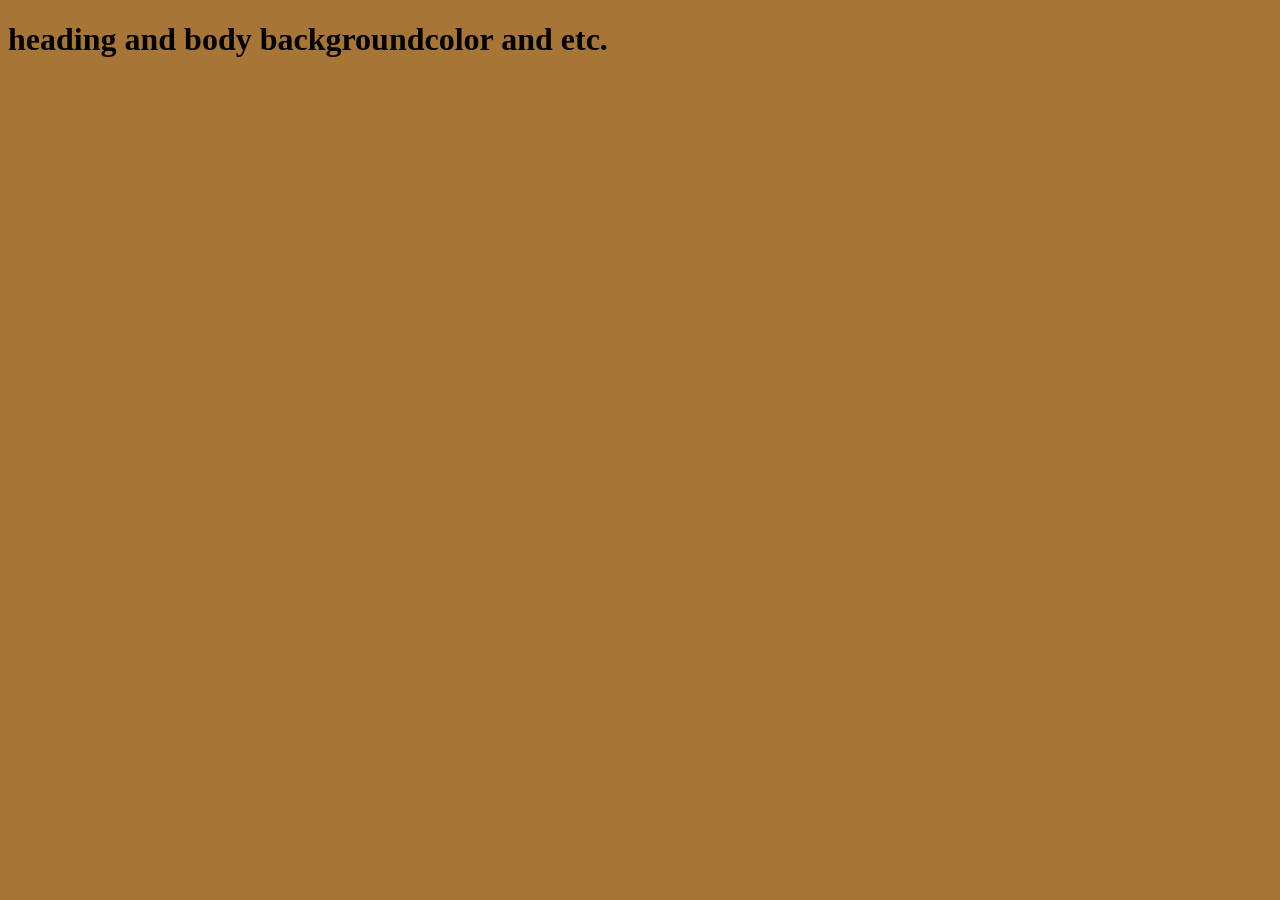
<file: video 3/index.html>
<!DOCTYPE html>
<html lang="en">
<head>
    <meta charset="UTF-8">
    <meta name="viewport" content="width=device-width, initial-scale=1.0">
    <link rel="stylesheet" href="style1.css">
    <title>title of the page</title>
</head>
<body>
    <h1 >heading and body backgroundcolor and etc.</h1>
</body>
</html>
</file>
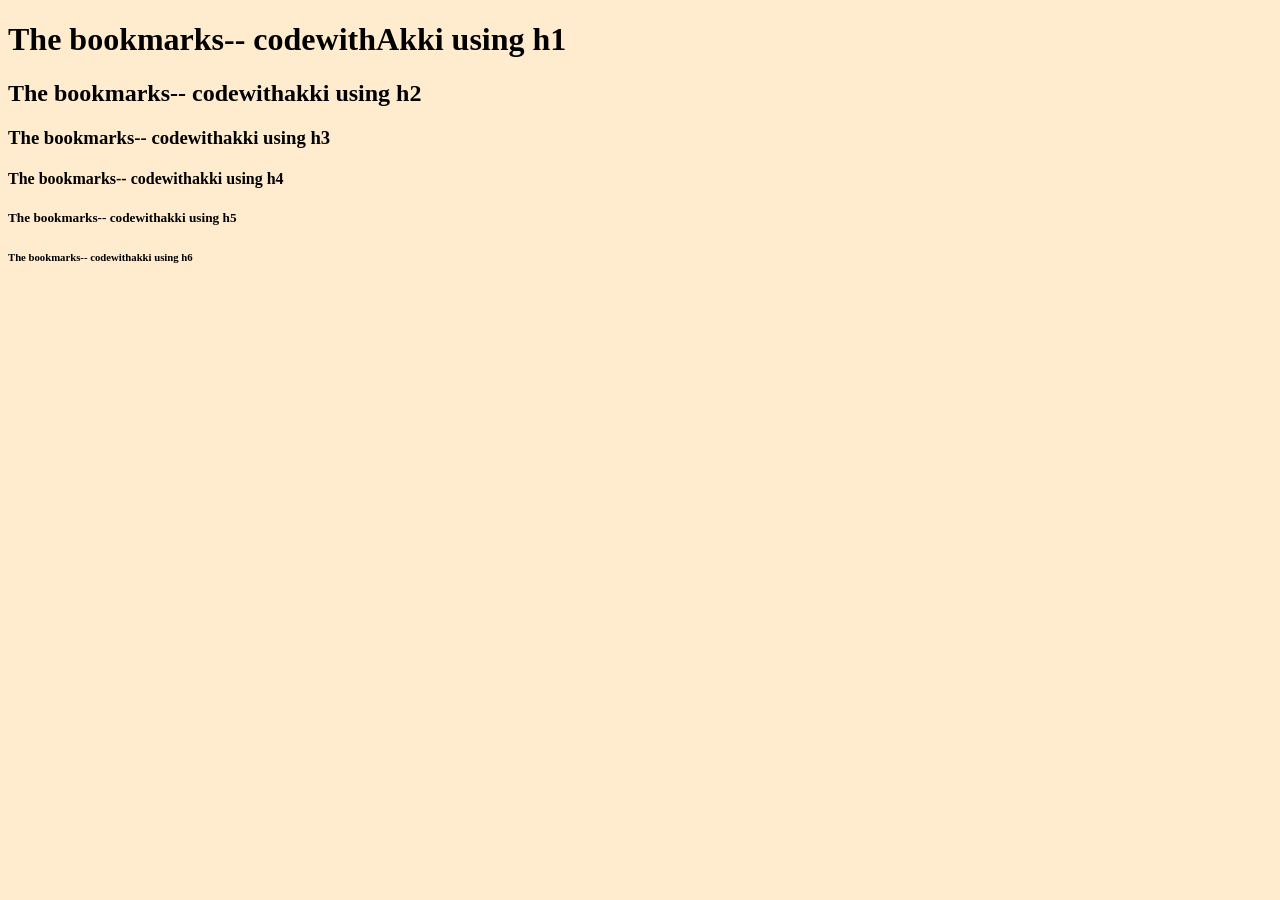
<file: video 4/index.html>
<!DOCTYPE html>
<html lang="en">
<head>
    <meta charset="UTF-8">
    <meta name="viewport" content="width=device-width, initial-scale=1.0">
    <title>MY bookmarks-- codewithakki</title>
    <link rel="stylesheet" href="style.css">
</head>
<body>
    <h1>The bookmarks-- codewithAkki using h1</h1>
    <h2>The bookmarks-- codewithakki using h2</h2>
    <h3>The bookmarks-- codewithakki using h3</h3>
    <h4>The bookmarks-- codewithakki using h4</h4>
    <h5>The bookmarks-- codewithakki using h5</h5>
    <h6>The bookmarks-- codewithakki using h6</h6>

</body>
</html>
</file>
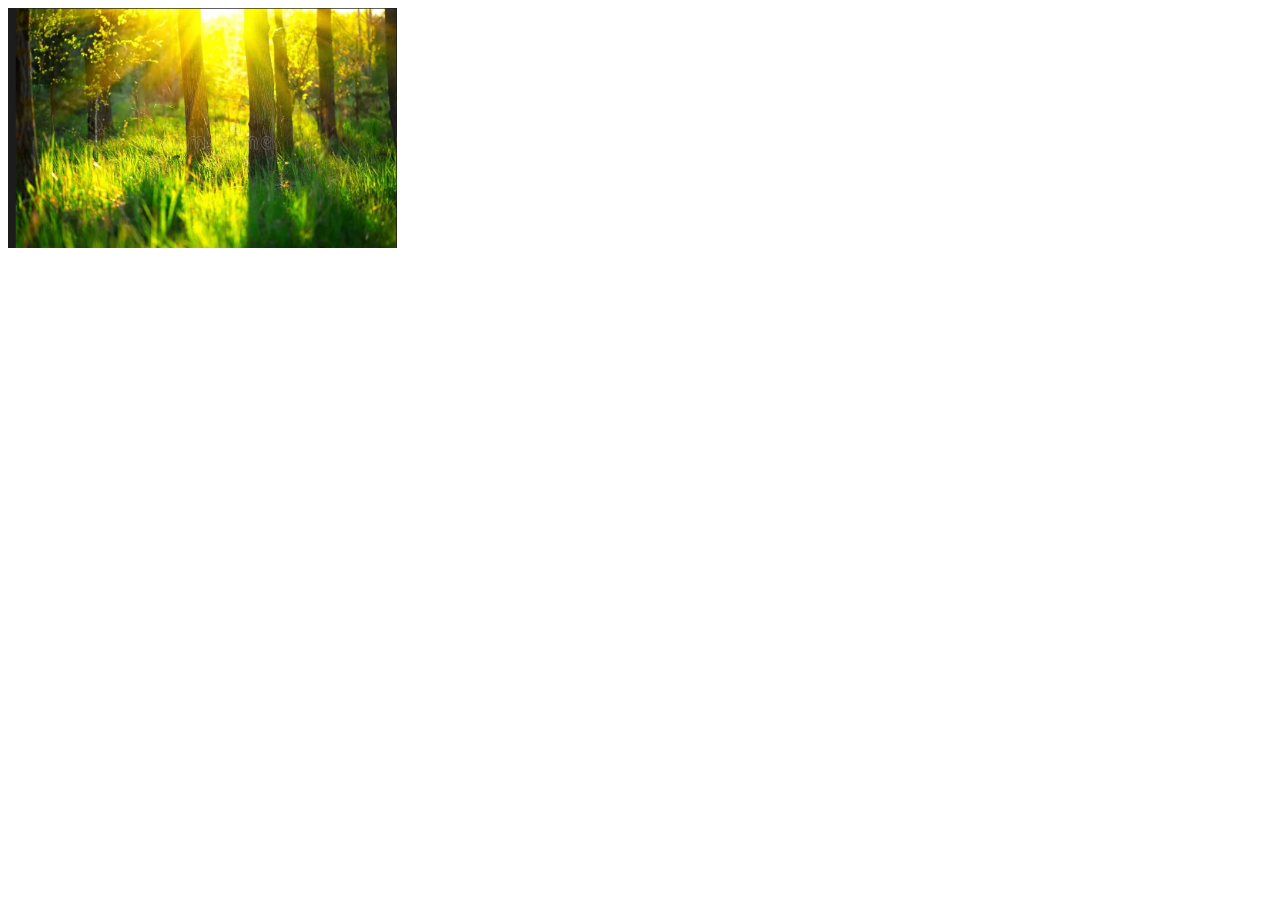
<file: video 5/index.html>
<!DOCTYPE html>
<html lang="en">
<head>
    <meta charset="UTF-8">
    <meta name="viewport" content="width=device-width, initial-scale=1.0">
    <title>Document</title>
</head>
<body>
        <img height="240" src="image.png" alt="nature image">
        
</body>
</html>
</file>
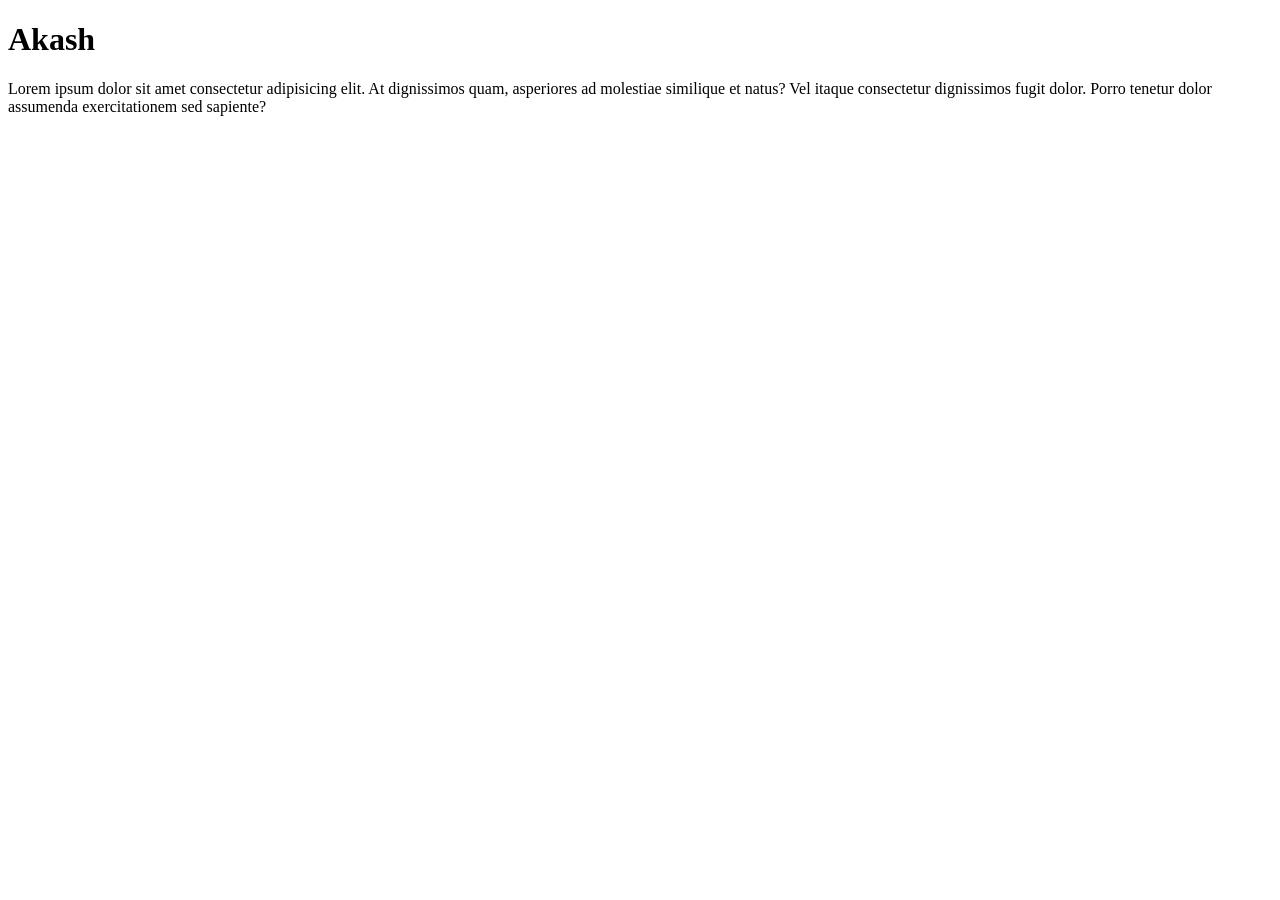
<file: video6/index.html>
<!DOCTYPE html>
<html lang="en">
<head>
    <meta charset="UTF-8">
    <meta name="description" content="THIS is all about akki-codewithAkki">
    <meta name="viewport" content="width=device-width, initial-scale=1.0">
    <title>About akki- codewithAkki</title>
</head>
<body>
    <h1>Akash </h1>
    <p>
        Lorem ipsum dolor sit amet consectetur adipisicing elit. 
        At dignissimos quam, asperiores ad molestiae similique et natus? Vel itaque consectetur
        dignissimos fugit dolor. Porro tenetur dolor assumenda exercitationem sed sapiente?
    </p>
</body>
</html>
</file>
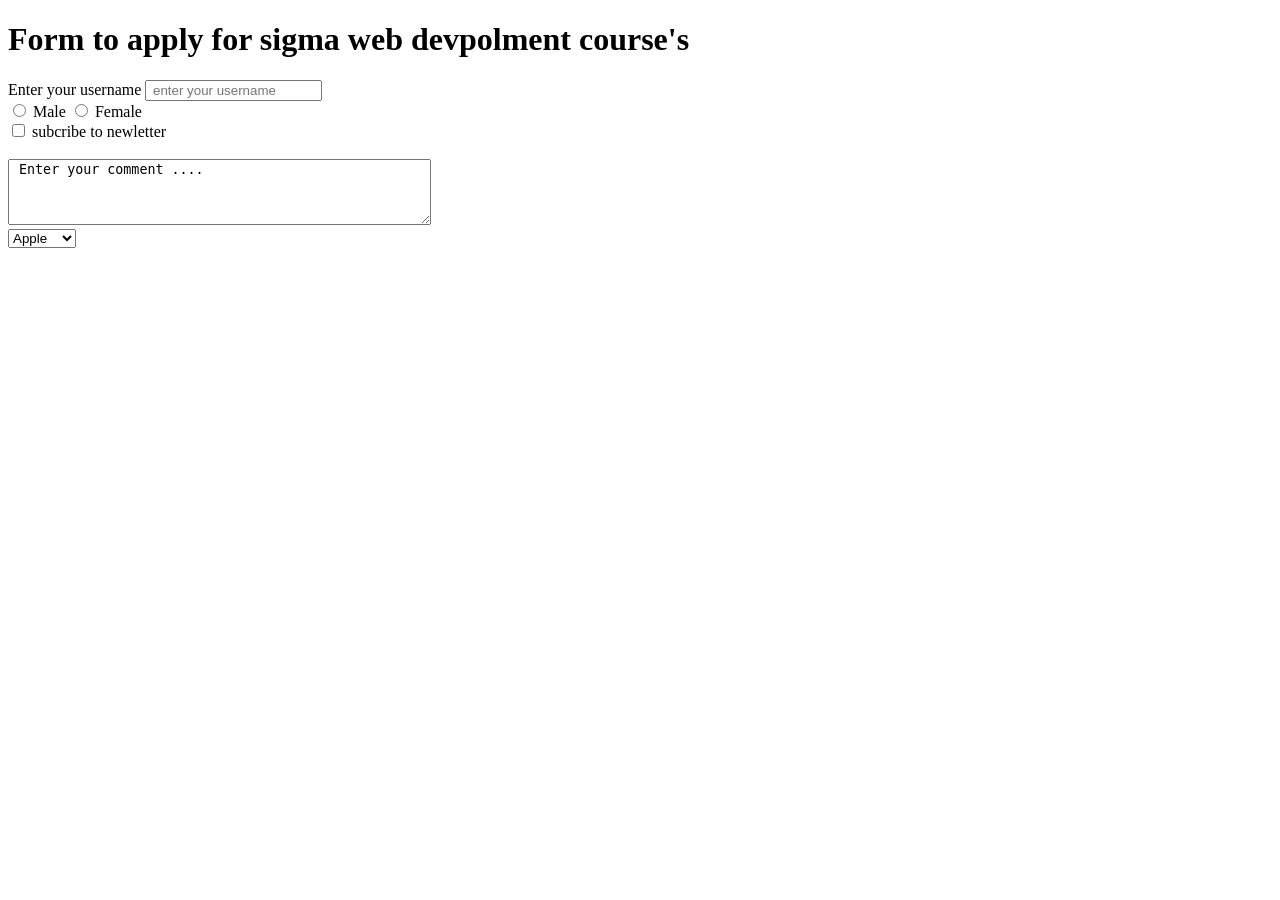
<file: video7/index.html>
<!DOCTYPE html>
<html lang="en">
<head>
    <meta charset="UTF-8">
    <meta name="viewport" content="width=device-width, initial-scale=1.0">
    <title>Forms- lets learn it </title>
</head>
<body>
    <h1>Form to apply for sigma web devpolment course's</h1>
    <form action="post">

    <div>
        <label for="username"> Enter your username</label>
        <input type="text" id="usernsmr"name="username" placeholder=" enter your username">
    </div>
    <div>
    <input type="radio" id="female" name="gender" value="fe male">   
    <label for="male">Male</label>
    <input type="radio" id="female" name="gender" value="female">
    <label for="female">Female</label>
    </div>
    <div>
        <input type="checkbox" id="subcribe" name="subcribe" value="yes">
        <label for="subcribe"> subcribe to newletter</label>
    </div>
    <div>
        <label for="comment"></label>
        <br>
        <textarea id="comment" name="comment" rows="4" cols="50"> Enter your comment ....
        </textarea>
    </div>
    <div>
        <select name="fruits">
      <option value="apple">Apple</option>
      <option value="banana">Banana</option>
      <option value="cherry">Cherry</option>
    </select>
    </div>
    </form>
</body>
</html>
</file>
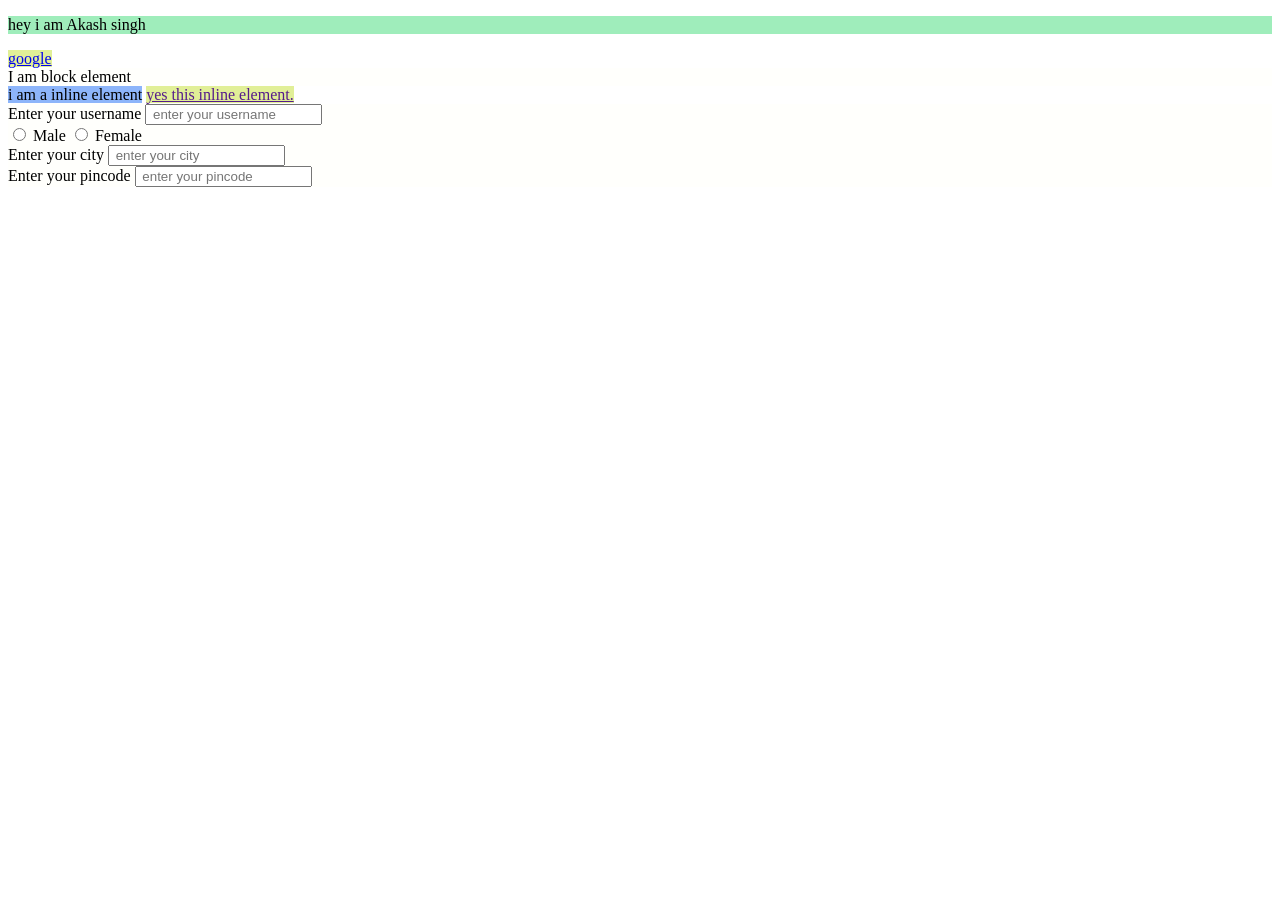
<file: video8/index.html>
<!DOCTYPE html>
<html lang="en">
<head>
    <meta charset="UTF-8">
    <meta name="viewport" content="width=device-width, initial-scale=1.0">
    <link rel="stylesheet" href="style8.css">
    <title>inline and css element </title>
</head>
<body>
    <p> hey i am Akash singh</p>
    <a href="http://google.com">google</a>
    <div>I am block element </div>
    <span>i am a inline element</span>
    <a href=""> yes this inline element.</a>
    <br>
    <div>
        <label for="username"> Enter your username</label>
        <input type="text" id="usernamer"name="username" placeholder=" enter your username">
    </div>
    <div>
    <input type="radio" id="female" name="gender" value="fe male">   
    <label for="male">Male</label>
    <input type="radio" id="female" name="gender" value="female">
    <label for="female">Female</label>
    </div>
    <div>
        <label for="city"> Enter your city</label>
        <input type="text" id="city"name="city" placeholder=" enter your city">
    </div>
    <div>
        <label for="pincode"> Enter your pincode</label>
        <input type="text" id="pincode"name="pincode" placeholder=" enter your pincode">
    </div>
    
</body>
</html>
</file>
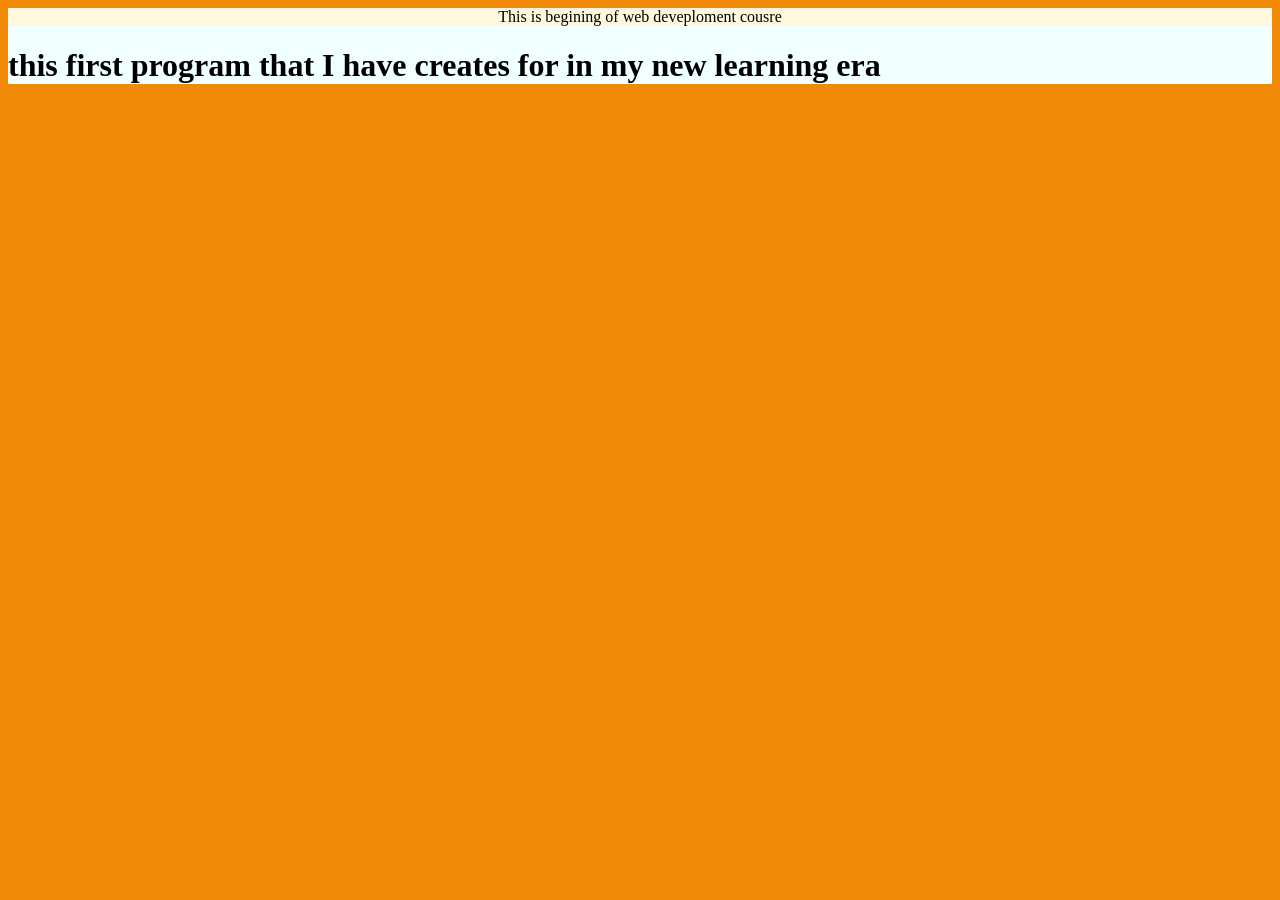
<file: video 1/CWH.html>
<!DOCTYPE html>
<html lang="en">
<head>
    <meta charset="UTF-8">
    <meta name="viewport" content="width=device-width, initial-scale=1.0">
    <link rel="stylesheet" href="style.css">
    <title>New project</title>
</head>
<body>

    <div>
        <header>This is begining of web deveploment cousre  </header>
    <h1>this first program that I have creates for in my new learning era</h1>
    </div>














<script src="script.js"></script>
</body>
</html>
</file>
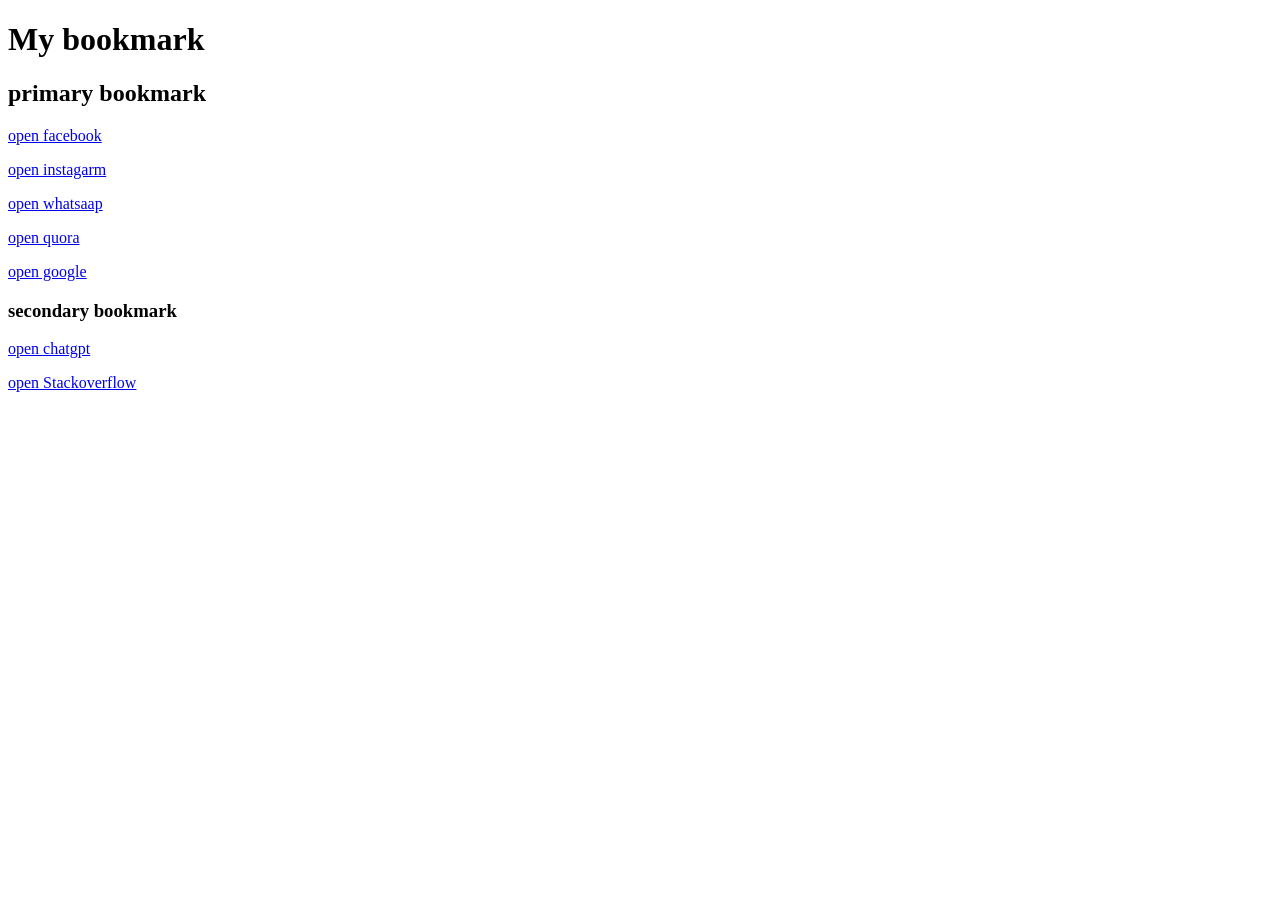
<file: video 2/bokmarkmanagers.html>
<!DOCTYPE html>
<html lang="en">
<head>
    <meta charset="UTF-8">
    <meta name="viewport" content="width=device-width, initial-scale=1.0">
    <title>Bookmark Manager -- codewithAkki</title>
</head>
<body>
    <h1>My bookmark</h1>
    <h2>primary bookmark</h2>
    
    
    <P><a target="_blank" href="http://www.facebook.com"> open facebook</a></body> </p>
    <P><a target="_blank" href="http://www.instagram.com"> open instagarm</a></body> </p>
    <P><a target="_blank" href="http://www.whatsapp.com"> open whatsaap</a></body> </p>
    <P><a target="_blank" href="http://www.quora.com"> open quora</a></body> </p>
    <P><a target="_blank" href="http://www.google.com"> open google</a></body> </p>
    <h3>secondary bookmark</h3>
       <P> <a target="_blank" href="http://www.chatgpt.com"> open chatgpt</a></P>
        <P><a target="_blank" href="http://www.Stackoverflow.com"> open Stackoverflow</a></P>

    
</body>
</html>
</file>
<file: video 3/style1.css>
body{
background-color: rgb(167, 118, 54);
}
</file>
<file: video 4/style.css>
body{
    background-color: blanchedalmond;
}
header{
    align-items: center;
    font-size: height;

}
</file>
<file: video8/style8.css>
p{
    background-color: rgb(159, 237, 187);
}
a{
    background-color: rgb(225, 239, 151);
}
div{
    background-color: rgb(255, 255, 252);
}
span{
    background-color: rgb(141, 181, 250);
}
</file>
<file: video 1/style.css>
body{
    background-color: rgb(240, 136, 8);
}
div{
    align-items: center;
    background-color: azure;    
}
header{
    background-color: cornsilk;
    border: 18%;
    font-size: medium;
    text-align: center;
}
</file>
